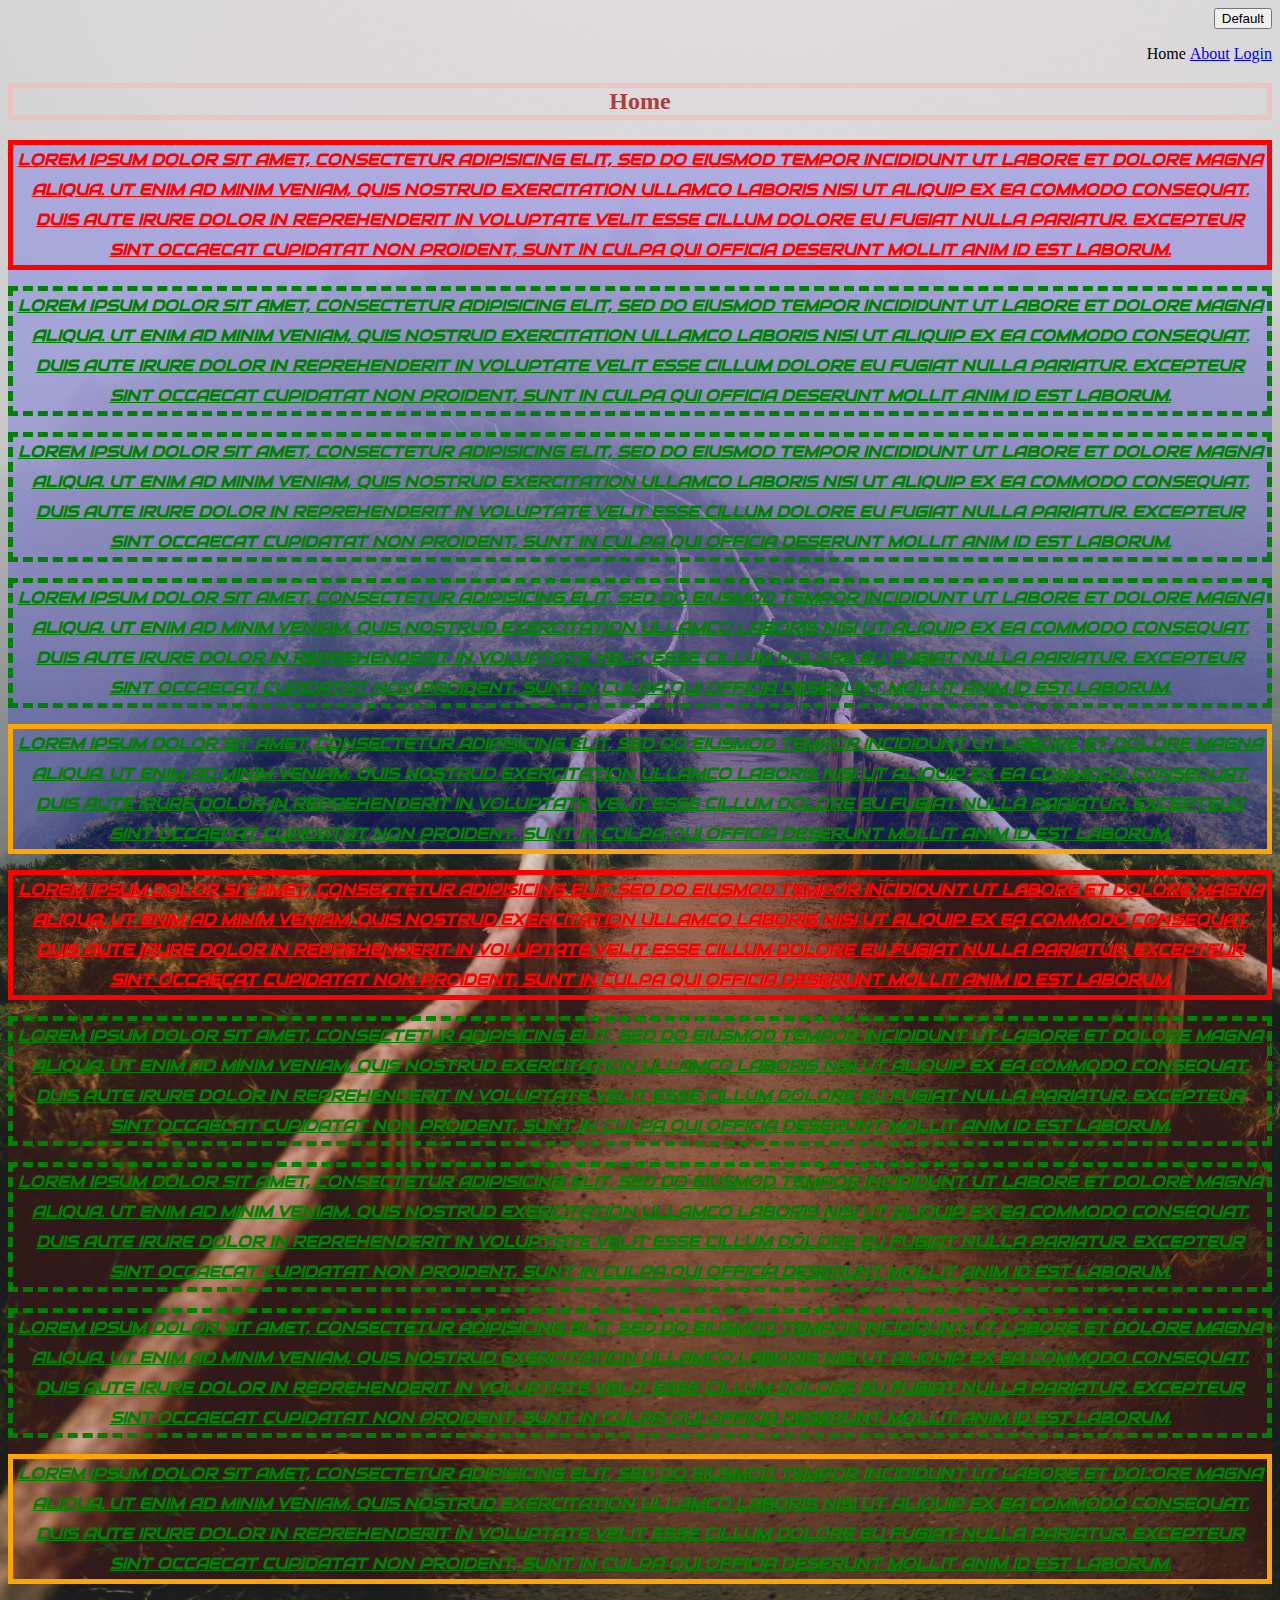
<file: WebDevZTM/S6/index.html>
<!DOCTYPE html>
<html>
<head>
  <title>My first website!</title>
  <link rel="stylesheet" type="text/css" href="style.css">
  <link rel="stylesheet" href="https://fonts.googleapis.com/css?family=Audiowide">
  <style>
    /*
    li {
      background-color: purple;
      color: white;
    } */
  </style>
</head>
<body>
  <button class="btn btn-primary">Default</button>
  <header>
    <nav>
      <ul>
        <li>Home</li>
        <li><a href="about.html">About</a></li>
        <li><a href="login.html">Login</a></li>
      </ul>
    </nav>
  </header>
  <section>
    <h2>Home</h2>
    <div id="div1">
    <p class="webtext active">Lorem ipsum dolor sit amet, consectetur adipisicing elit, sed do eiusmod
    tempor incididunt ut labore et dolore magna aliqua. Ut enim ad minim veniam,
    quis nostrud exercitation ullamco laboris nisi ut aliquip ex ea commodo
    consequat. Duis aute irure dolor in reprehenderit in voluptate velit esse
    cillum dolore eu fugiat nulla pariatur. Excepteur sint occaecat cupidatat non
    proident, sunt in culpa qui officia deserunt mollit anim id est laborum.</p>
     <p class="webtext">Lorem ipsum dolor sit amet, consectetur adipisicing elit, sed do eiusmod
    tempor incididunt ut labore et dolore magna aliqua. Ut enim ad minim veniam,
    quis nostrud exercitation ullamco laboris nisi ut aliquip ex ea commodo
    consequat. Duis aute irure dolor in reprehenderit in voluptate velit esse
    cillum dolore eu fugiat nulla pariatur. Excepteur sint occaecat cupidatat non
    proident, sunt in culpa qui officia deserunt mollit anim id est laborum.</p>
     <p class="webtext">Lorem ipsum dolor sit amet, consectetur adipisicing elit, sed do eiusmod
    tempor incididunt ut labore et dolore magna aliqua. Ut enim ad minim veniam,
    quis nostrud exercitation ullamco laboris nisi ut aliquip ex ea commodo
    consequat. Duis aute irure dolor in reprehenderit in voluptate velit esse
    cillum dolore eu fugiat nulla pariatur. Excepteur sint occaecat cupidatat non
    proident, sunt in culpa qui officia deserunt mollit anim id est laborum.</p>
      <p class="webtext">Lorem ipsum dolor sit amet, consectetur adipisicing elit, sed do eiusmod
    tempor incididunt ut labore et dolore magna aliqua. Ut enim ad minim veniam,
    quis nostrud exercitation ullamco laboris nisi ut aliquip ex ea commodo
    consequat. Duis aute irure dolor in reprehenderit in voluptate velit esse
    cillum dolore eu fugiat nulla pariatur. Excepteur sint occaecat cupidatat non
    proident, sunt in culpa qui officia deserunt mollit anim id est laborum.</p> 
      <p class="webtext">Lorem ipsum dolor sit amet, consectetur adipisicing elit, sed do eiusmod
    tempor incididunt ut labore et dolore magna aliqua. Ut enim ad minim veniam,
    quis nostrud exercitation ullamco laboris nisi ut aliquip ex ea commodo
    consequat. Duis aute irure dolor in reprehenderit in voluptate velit esse
    cillum dolore eu fugiat nulla pariatur. Excepteur sint occaecat cupidatat non
    proident, sunt in culpa qui officia deserunt mollit anim id est laborum.</p>
  </div>
  <div id="div2">
    <p class="webtext active">Lorem ipsum dolor sit amet, consectetur adipisicing elit, sed do eiusmod
    tempor incididunt ut labore et dolore magna aliqua. Ut enim ad minim veniam,
    quis nostrud exercitation ullamco laboris nisi ut aliquip ex ea commodo
    consequat. Duis aute irure dolor in reprehenderit in voluptate velit esse
    cillum dolore eu fugiat nulla pariatur. Excepteur sint occaecat cupidatat non
    proident, sunt in culpa qui officia deserunt mollit anim id est laborum.</p>
     <p class="webtext">Lorem ipsum dolor sit amet, consectetur adipisicing elit, sed do eiusmod
    tempor incididunt ut labore et dolore magna aliqua. Ut enim ad minim veniam,
    quis nostrud exercitation ullamco laboris nisi ut aliquip ex ea commodo
    consequat. Duis aute irure dolor in reprehenderit in voluptate velit esse
    cillum dolore eu fugiat nulla pariatur. Excepteur sint occaecat cupidatat non
    proident, sunt in culpa qui officia deserunt mollit anim id est laborum.</p>
     <p class="webtext">Lorem ipsum dolor sit amet, consectetur adipisicing elit, sed do eiusmod
    tempor incididunt ut labore et dolore magna aliqua. Ut enim ad minim veniam,
    quis nostrud exercitation ullamco laboris nisi ut aliquip ex ea commodo
    consequat. Duis aute irure dolor in reprehenderit in voluptate velit esse
    cillum dolore eu fugiat nulla pariatur. Excepteur sint occaecat cupidatat non
    proident, sunt in culpa qui officia deserunt mollit anim id est laborum.</p>
      <p class="webtext">Lorem ipsum dolor sit amet, consectetur adipisicing elit, sed do eiusmod
    tempor incididunt ut labore et dolore magna aliqua. Ut enim ad minim veniam,
    quis nostrud exercitation ullamco laboris nisi ut aliquip ex ea commodo
    consequat. Duis aute irure dolor in reprehenderit in voluptate velit esse
    cillum dolore eu fugiat nulla pariatur. Excepteur sint occaecat cupidatat non
    proident, sunt in culpa qui officia deserunt mollit anim id est laborum.</p> 
      <p class="webtext">Lorem ipsum dolor sit amet, consectetur adipisicing elit, sed do eiusmod
    tempor incididunt ut labore et dolore magna aliqua. Ut enim ad minim veniam,
    quis nostrud exercitation ullamco laboris nisi ut aliquip ex ea commodo
    consequat. Duis aute irure dolor in reprehenderit in voluptate velit esse
    cillum dolore eu fugiat nulla pariatur. Excepteur sint occaecat cupidatat non
    proident, sunt in culpa qui officia deserunt mollit anim id est laborum.</p>
  </div>
  </section>
  </section>
</body>
</html>
</file>
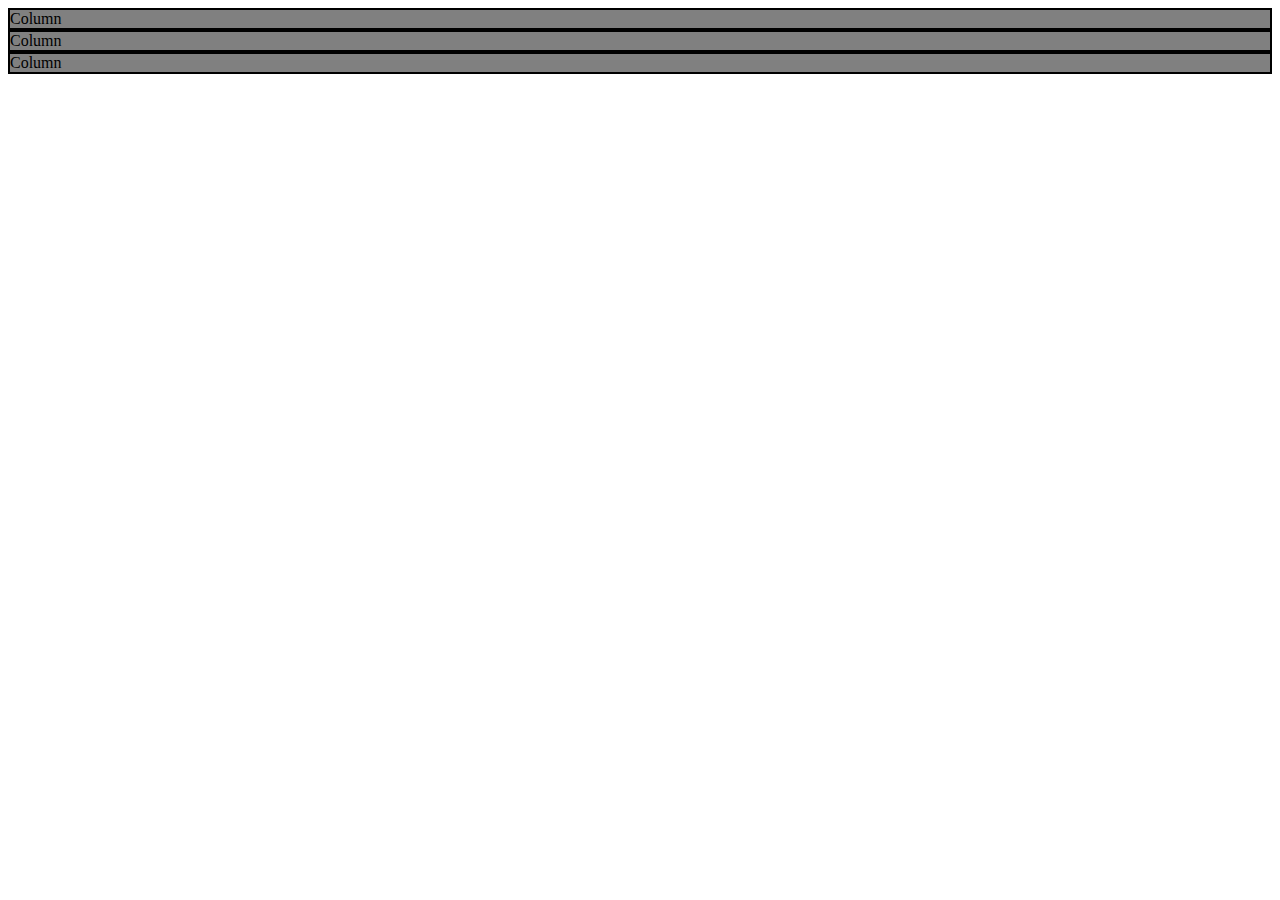
<file: WebDevZTM/S8/index.html>
<!DOCTYPE html>
<html>
    <head>
        <title>

        </title>
        <link href="https://cdn.jsdelivr.net/npm/bootstrap@5.3.0-alpha1/dist/css/bootstrap.min.css" rel="stylesheet" integrity="sha384-GLhlTQ8iRABdZLl6O3oVMWSktQOp6b7In1Zl3/Jr59b6EGGoI1aFkw7cmDA6j6gD" crossorigin="anonymous">
        <link rel="stylesheet" type="text/css" href="style.css">
    </head>
    <body>
        <div class="container text-center">
            <div class="row">
              <div class="col col-sm-6 col-md-12 col-lg-12">
                Column
              </div>
              <div class="col col-sm-3 col-md-6 col-lg-12">
                Column
              </div>
              <div class="col col-sm-3 col-md-6 col-lg-12">
                Column
              </div>
            </div>
          </div>

        <script src="https://cdn.jsdelivr.net/npm/bootstrap@5.3.0-alpha1/dist/js/bootstrap.bundle.min.js" integrity="sha384-w76AqPfDkMBDXo30jS1Sgez6pr3x5MlQ1ZAGC+nuZB+EYdgRZgiwxhTBTkF7CXvN" crossorigin="anonymous"></script>
    </body>
</html>
</file>
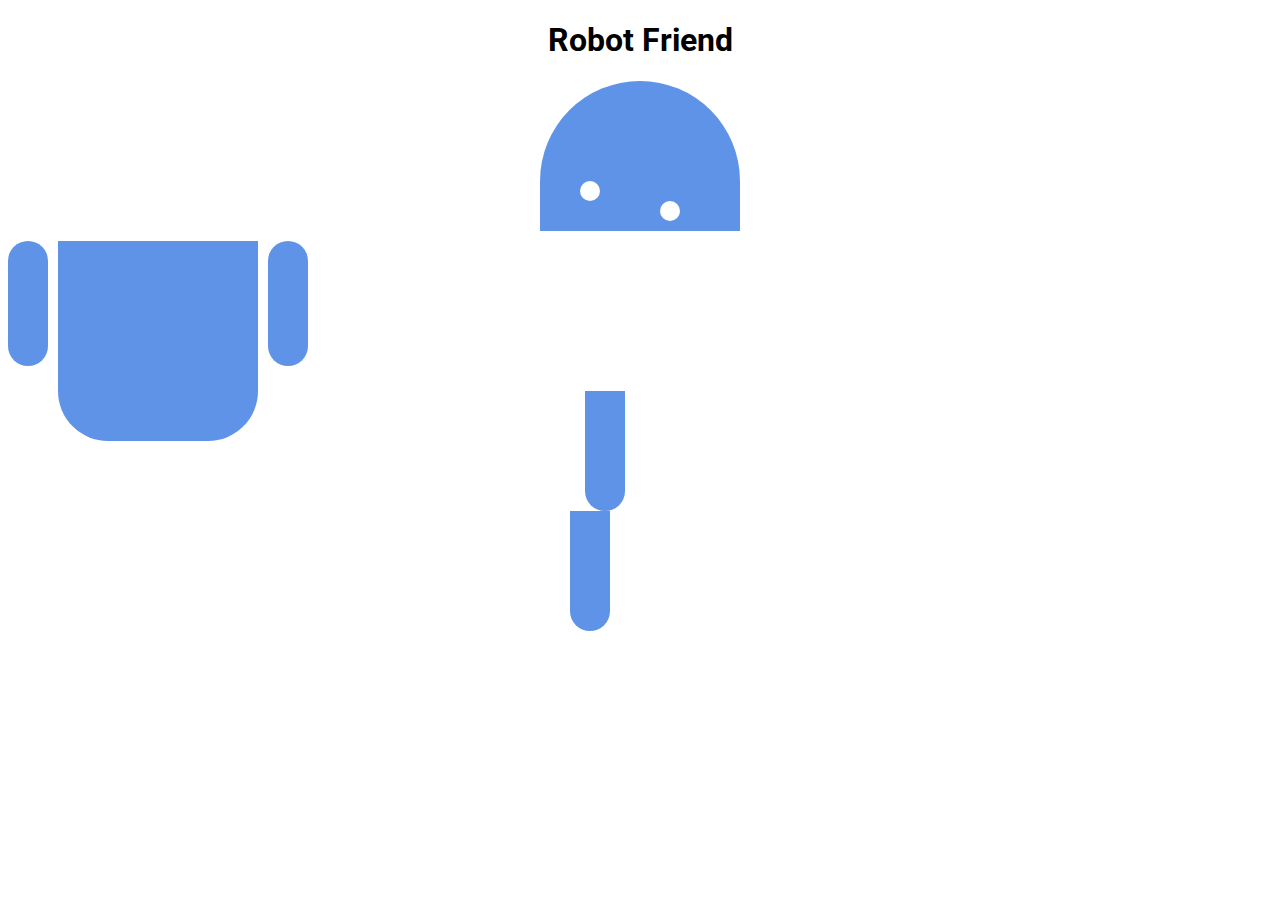
<file: WebDevZTM/S7/robot/index.html>
<!DOCTYPE html>
<html>
<head>
	<title>RoboPage</title>
	<link rel="stylesheet" type="text/css" href="style.css">
	<link href="https://fonts.googleapis.com/css?family=Roboto" rel="stylesheet">
</head>
<body>
	<h1>Robot Friend</h1>
	<div class="robots">
		<div class="android"> 
			<div class="head"> 
				<div class="eyes"> 
					<div class="left_eye"></div> 
					<div class="right_eye"></div>
				</div> 
			</div> 
			<div class="upper_body"> 
				<div class="left_arm"></div> 
				<div class="torso"></div> 
				<div class="right_arm"></div> 
			</div> 
			<div class="lower_body"> 
				<div class="left_leg"></div> 
				<div class="right_leg"></div> 
			</div> 
		</div>
	</div>
</body>
</html>
</file>
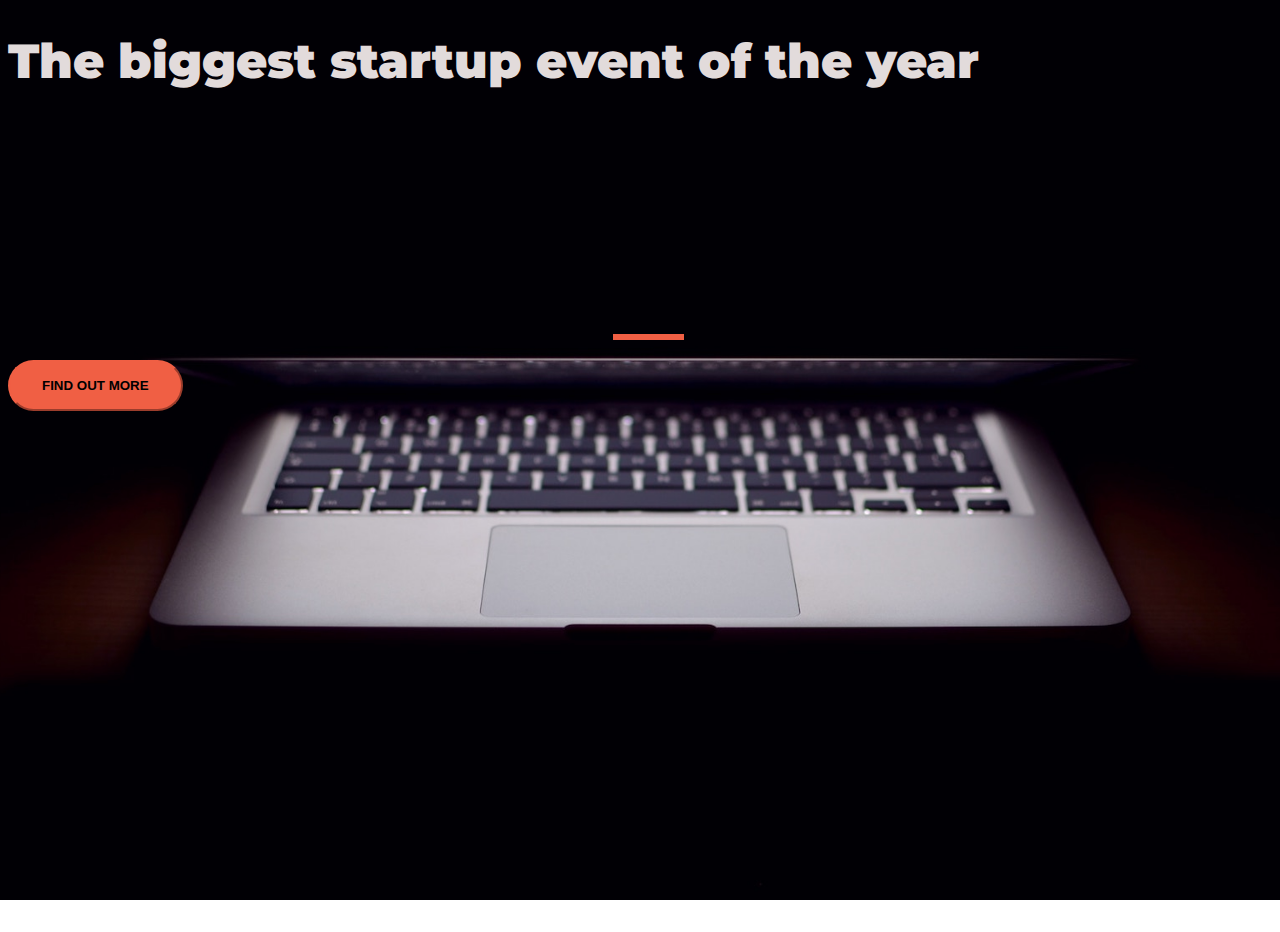
<file: WebDevZTM/S8/startup_files/index.html>
<!DOCTYPE html>
<html>
  <head>
    <title>Startup</title>
    <!-- Required meta tags -->
    <meta charset="utf-8">
    <meta name="viewport" content="width=device-width, initial-scale=1, shrink-to-fit=no">
    <!-- Google Fonts -->
    <link href="https://fonts.googleapis.com/css?family=Montserrat" rel="stylesheet">

    <!-- Note that the below Bootstrap file is a specific version. If you grab the most
    current from Bootstrap website, you will see the button grow transition being a lot faster
    than in my video.  Use whichever style sheet you like best! -->
    <!-- Bootstrap CSS from a CDN. This way you don't have to include the bootstrap file yourself -->
<!-- CSS only -->
    <link href="https://cdn.jsdelivr.net/npm/bootstrap@5.2.1/dist/css/bootstrap.min.css" rel="stylesheet" integrity="sha384-iYQeCzEYFbKjA/T2uDLTpkwGzCiq6soy8tYaI1GyVh/UjpbCx/TYkiZhlZB6+fzT" crossorigin="anonymous">    <!-- My own stylesheet -->
    <link href="style.css" rel="stylesheet">
  </head>
<body>
  <div class="container d-flex align-items-center h-100">
    <div class="row">
      <header class="text-center col-12">
        <h1 class="text-uppercase"><strong>The biggest startup event of the year</strong></h1>
      </header>
      <div class="buffer col-12"></div>
      <section class="text-center col-12">
        <hr>
        <button class="btn btn-primary btn-xl">Find out more</button>
      </section> 

    </div>
  </div>
  </body>
</html>
</file>
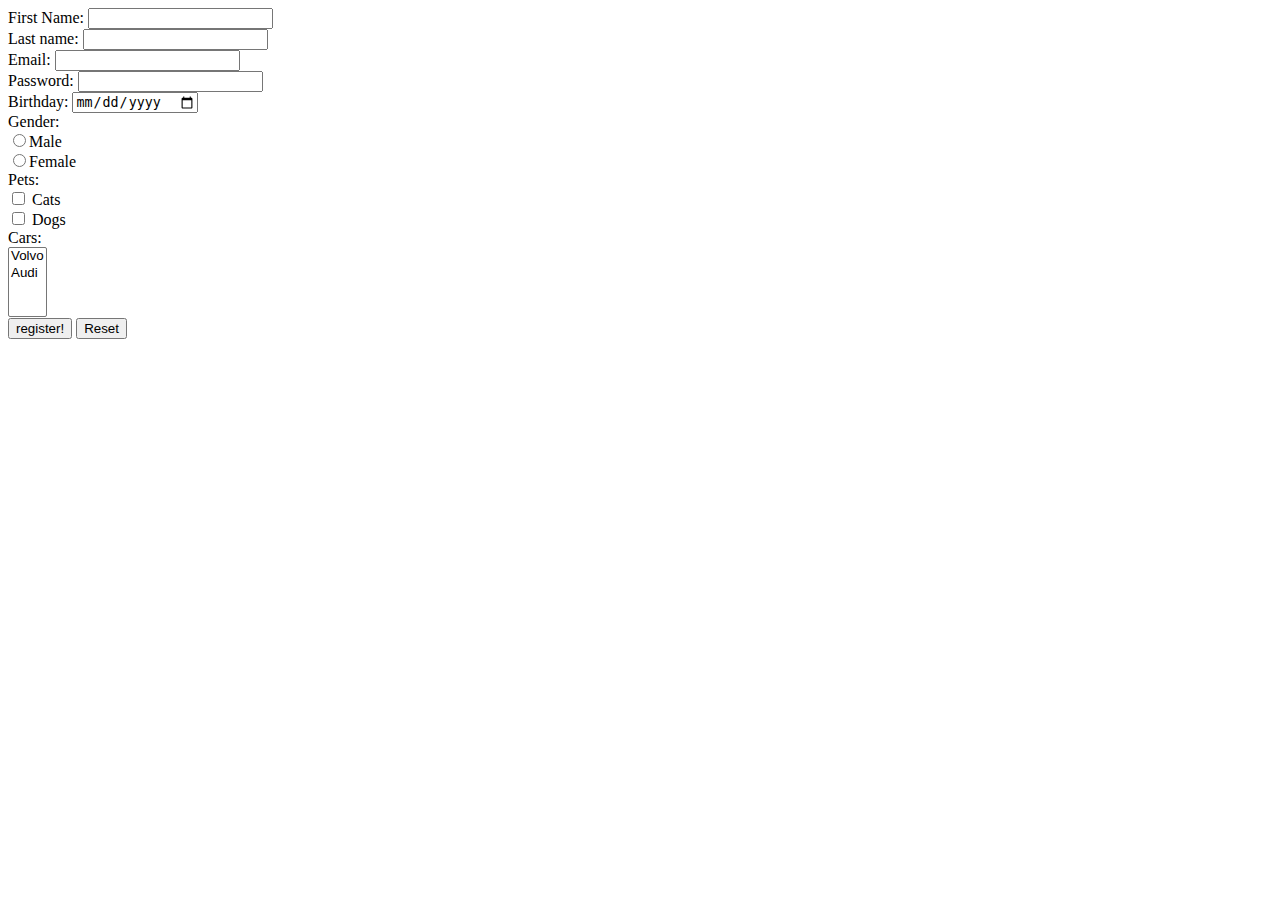
<file: WebDevZTM/register.html>
<!DOCTYPE html>
<html>
    <head>
        <title>Register</title>
    </head>
    <body>
        <!-- method can be GET or POST. GET will show all informaiton in the URL. -->
        <div>
        <form method="POST"> <!-- <form method="POST" action="action.php"> (outdated)-->
            First Name: <input type="text" name="firstname">
            <br>
            Last name: <input type="text" name="lastname">
            <br>
            Email: <input type="email" name="email" required>
            <br>
            Password: <input type="password" name="password" min="5">
            <br>
            Birthday: <input type="date" name="birthday">
            <br>
            Gender: <br>
            <input type="radio" name="gender" value="male">Male<br>
            <input type="radio" name="gender" value="female">Female<br>
            Pets: <br>
            <input type="checkbox" name="cat"> Cats<br>
            <input type="checkbox" name="dog"> Dogs<br>
            Cars:<br>
            <select name="car" multiple>
                <option value="volvo" name="volvo">Volvo</option>
                <option value="audi" name="audi">Audi</option>
            </select>
            <br>
            <input type="submit" value="register!">
            <input type="reset">
        </form>
    </div>
    </body>
</html>
</file>
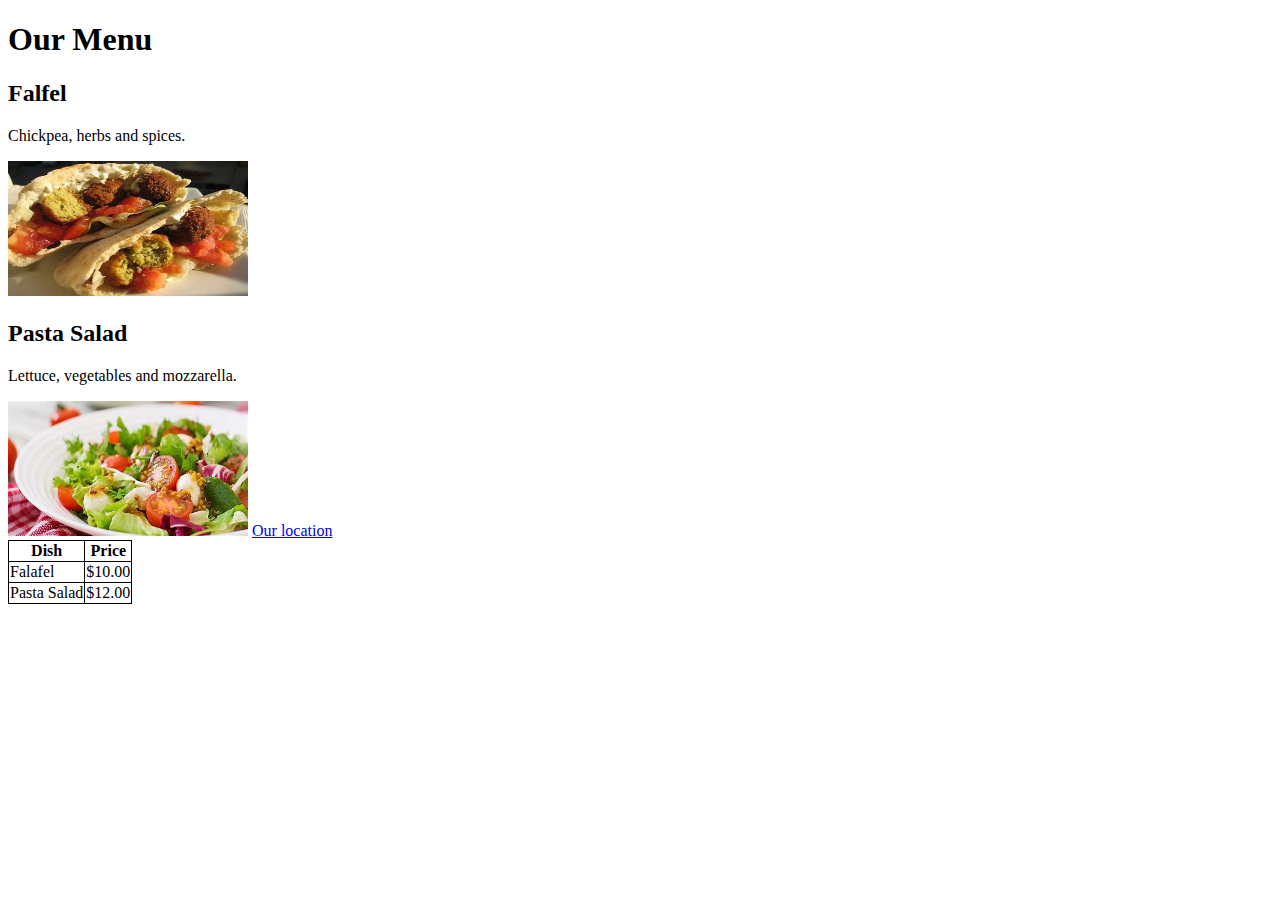
<file: Coursera_Meta_Frontend/1_IntroToFrontEndDev/index_week2_1.html>
<!DOCTYPE html>
<html>
    <title>
        Little Lemon
    </title>
    <body>
        <h1>
            Our Menu
        </h1>
        <h2>Falfel</h2>
        <p>Chickpea, herbs and spices.</p>
        <img src="falafel.jpeg" width="240" height="135" alt="A falafel">
        <h2>Pasta Salad</h2>
        <p>Lettuce, vegetables and mozzarella.</p>
        <img src="salad.jpeg" width="240" height="135" alt="A salad">
        <a href="location.html">Our location</a>
        <style>
            table, th, td {
                border: 1px solid black;
                border-collapse: collapse;
            }
        </style>
        <table>
            <tr>
                <th>Dish</th>
                <th>Price</th>
            </tr>
            <tr>
                <td>Falafel</td>
                <td>$10.00</td>
            </tr>
            <tr>
                <td>Pasta Salad</td>
                <td>$12.00</td>
            </tr>
        </table>
    </body>
</html>
</file>
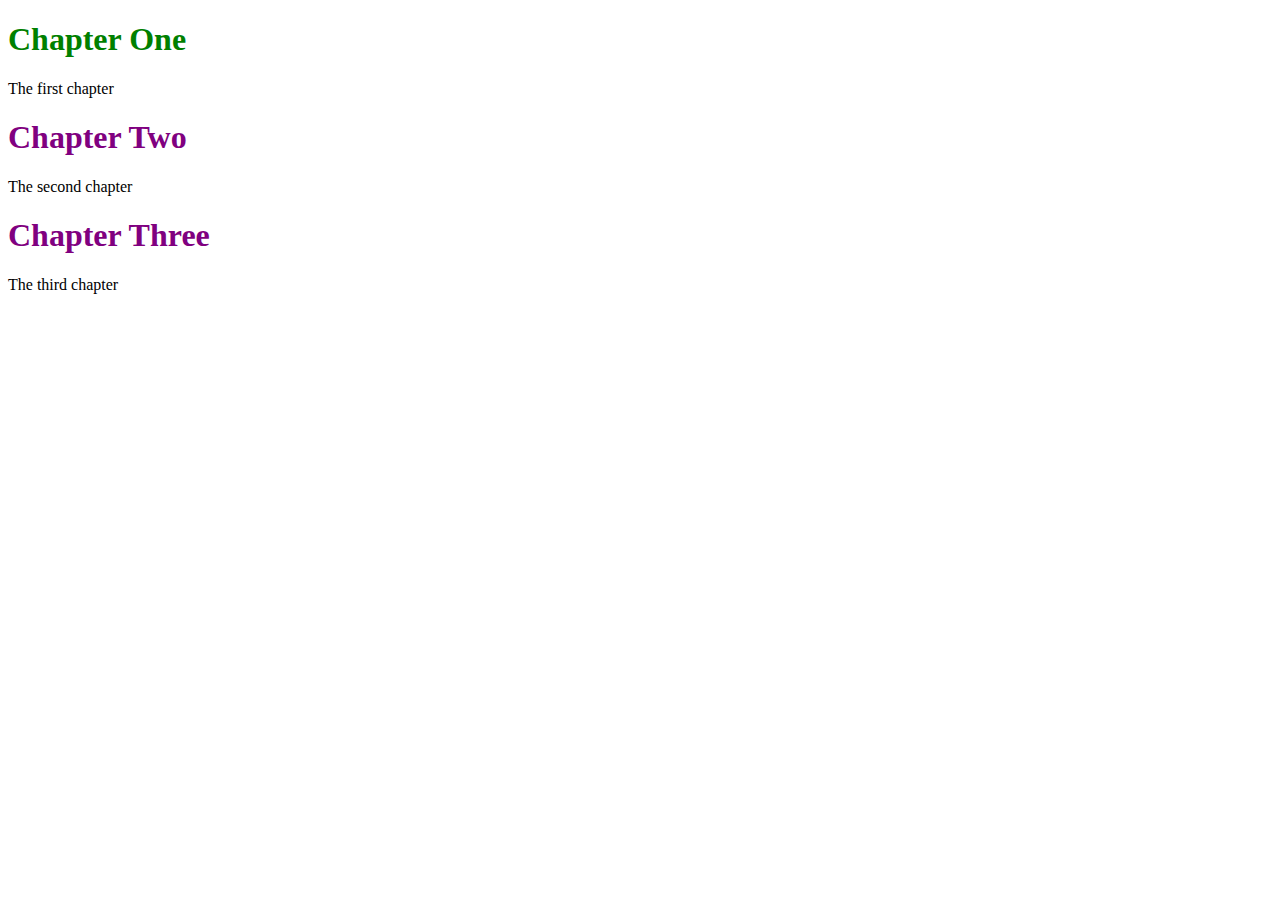
<file: Coursera_Meta_Frontend/1_IntroToFrontEndDev/index_week2_2.html>
<!DOCTYPE html>
<html>
    <head>
        <link rel="stylesheet" href="style.css"/>
    </head>
    <body>
        <h1 id="header1">Chapter One</h1>
        <p>The first chapter</p>
        <h1>Chapter Two</h1>
        <p>The second chapter</p>
        <h1>Chapter Three</h1>
        <p>The third chapter</p>
    </body>
</html>
</file>
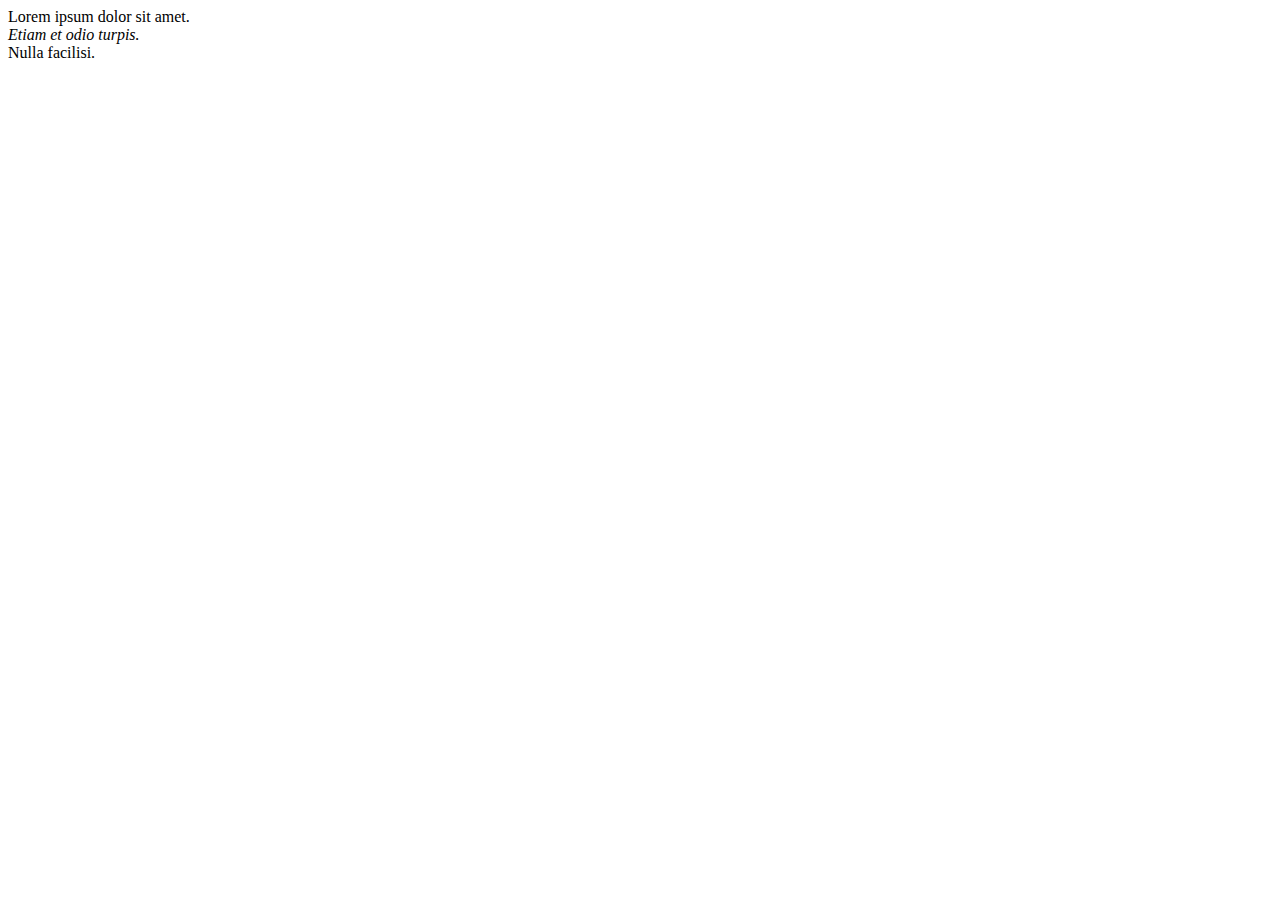
<file: Coursera_Meta_Frontend/1_IntroToFrontEndDev/index_week2_3.html>
<!DOCTYPE html>
<html>
    <head>
        <link rel="style.css" href="style.css">
    </head>
    <body>
        <div>
            <span>Lorem ipsum dolor sit amet.</span>
            <div id="middle"><em>Etiam et odio turpis.</em></div>
            <span>Nulla facilisi.</span>
        </div>
    </body>
</html>
</file>
<file: WebDevZTM/S6/style.css>
/* Selector {
    Property: value;
} */

* {
    text-align: right;
}
body {
    background-image: url(backgroundimage.jpg);
    background-size: cover;
}
h2, p {
    color: red;
    color: #AA4139;
    text-align: center;
    border: 15px dashed purple;
    border: solid rgb(255, 176, 170);
    border: 5px solid rgba(255, 176, 170, 0.5);
    /* border: solid; */
    cursor: pointer;
}
p {
    color: pink;
    /*color: pink !import;*/
}
p {
    color: green;
    text-decoration: underline; /*line-through*/
    text-transform: uppercase;
    line-height: 30px;
    font-style: italic;
    font-weight: bold;
    font-size: 100%;
    font-family: Audiowide, Georgia, "Times New Roman";
}

li {
    list-style: none;
    display: inline-block;
}

.webtext {
    border: 5px dashed green;
}
.webtext:first-child {
    border: 5px solid;
}
.webtext:last-child {
    border: 5px solid orange;
}
.active {
    color: red;
}
#div1 {
    background: rgba(0, 0, 255, 0.2);
}
#div2 {
    background: rgba(255, 0, 0, 0.1);
}

h2:hover {
    color: orange;
}

img {
    float: left;
}

footer {
    text-align: center;
    clear: both;
}
</file>
<file: WebDevZTM/S8/style.css>
.col {
    background-color: grey ;
    border: 2px solid black;
}
</file>
<file: WebDevZTM/S7/robot/style.css>
h1 {
	text-align: center;
	font-family: 'Roboto', sans-serif;
}

.robots {
	text-align: center;
}

.head, 
.left_arm, 
.torso, 
.right_arm, 
.left_leg, 
.right_leg {
	 background-color: #5f93e8;
}

.head { 
	width: 200px; 
	margin: 0 auto; 
	height: 150px; 
	border-radius: 200px 200px 0 0; 
	margin-bottom: 10px;
} 

.eyes {
	
}

.head:hover {
	width: 300px;
    transition: 1s ease-in-out;
}

.upper_body { 
	width: 300px; 
	height: 150px;
	display: flex; 
} 

.left_arm, .right_arm { 
	width: 40px; 
	height: 125px;
	border-radius: 100px; 
} 

.left_arm { 
	margin-right: 10px; 
} 

.right_arm { 
	margin-left: 10px; 
} 

.torso { 
	width: 200px; 
	height: 200px;
	border-radius: 0 0 50px 50px; 
} 

.lower_body { 
	width: 200px; 
	height: 200px;
	/* This is another useful property. Hmm what do you think it does?*/
	margin: 0 auto;

} 

.left_leg, .right_leg { 
	width: 40px; 
	height: 120px;
	border-radius: 0 0 100px 100px; 
} 

.left_leg { 
	margin-left: 45px; 
} 

.left_leg:hover {
	-webkit-transform: rotate(20deg);
    -moz-transform: rotate(20deg);
    -o-transform: rotate(20deg);
    -ms-transform: rotate(20deg);
    transform: rotate(20deg);
}

.right_leg { 
	margin-left: 30px; 
}

.left_eye, .right_eye { 
	width: 20px; 
	height: 20px; 
	border-radius: 15px; 
	background-color: white;  
} 

.left_eye { 
	/* These properties are new and you haven't encountered
	in this course. Check out CSS Tricks to see what it does! */
	position: relative; 
	top: 100px; 
	left: 40px; 
} 

.right_eye { 
	position: relative; 
	top: 100px; 
	left: 120px; 
}
</file>
<file: WebDevZTM/S8/startup_files/style.css>
body,
html {
  width: 100%;
  height: 100%;
  font-family: 'Montserrat', sans-serif;
  background: url(header.jpg) no-repeat center center fixed;
  -webkit-background-size: cover;
  -moz-background-size: cover;
  -o-bacground-size: cover;
  background-size: cover;
}
h1 {
  font-size: 3rem;
  color:#e2dbdb;
}

hr {
    margin: 20px auto;
    color: #F05F44;
    border: 3px solid #F05F44;
    max-width: 65px;
    opacity: 1;  
}

.btn {
  font-weight: 700;
  border-radius: 300px;
  text-transform: uppercase;
}

.btn-primary {
  background-color: #f05f44;
  border-color: #f05f44;
  --bs-btn-hover-bg: #ee4b08;	
  --bs-btn-hover-border-color: #ee4b08;
}

.btn-primary:hover {
  background-color: #ee4b08;
  border-color: #ee4b08;
  border-width: 4px;
}
.btn-xl {
  padding: 1rem 2rem;
}

.buffer {
  height:12rem;
}
</file>
<file: Coursera_Meta_Frontend/1_IntroToFrontEndDev/style.css>
h1 {
    color: purple;
}

#header1 {
    color: green;
}

#middle {
    /*display: inline;*/
    display: block;
}
</file>
